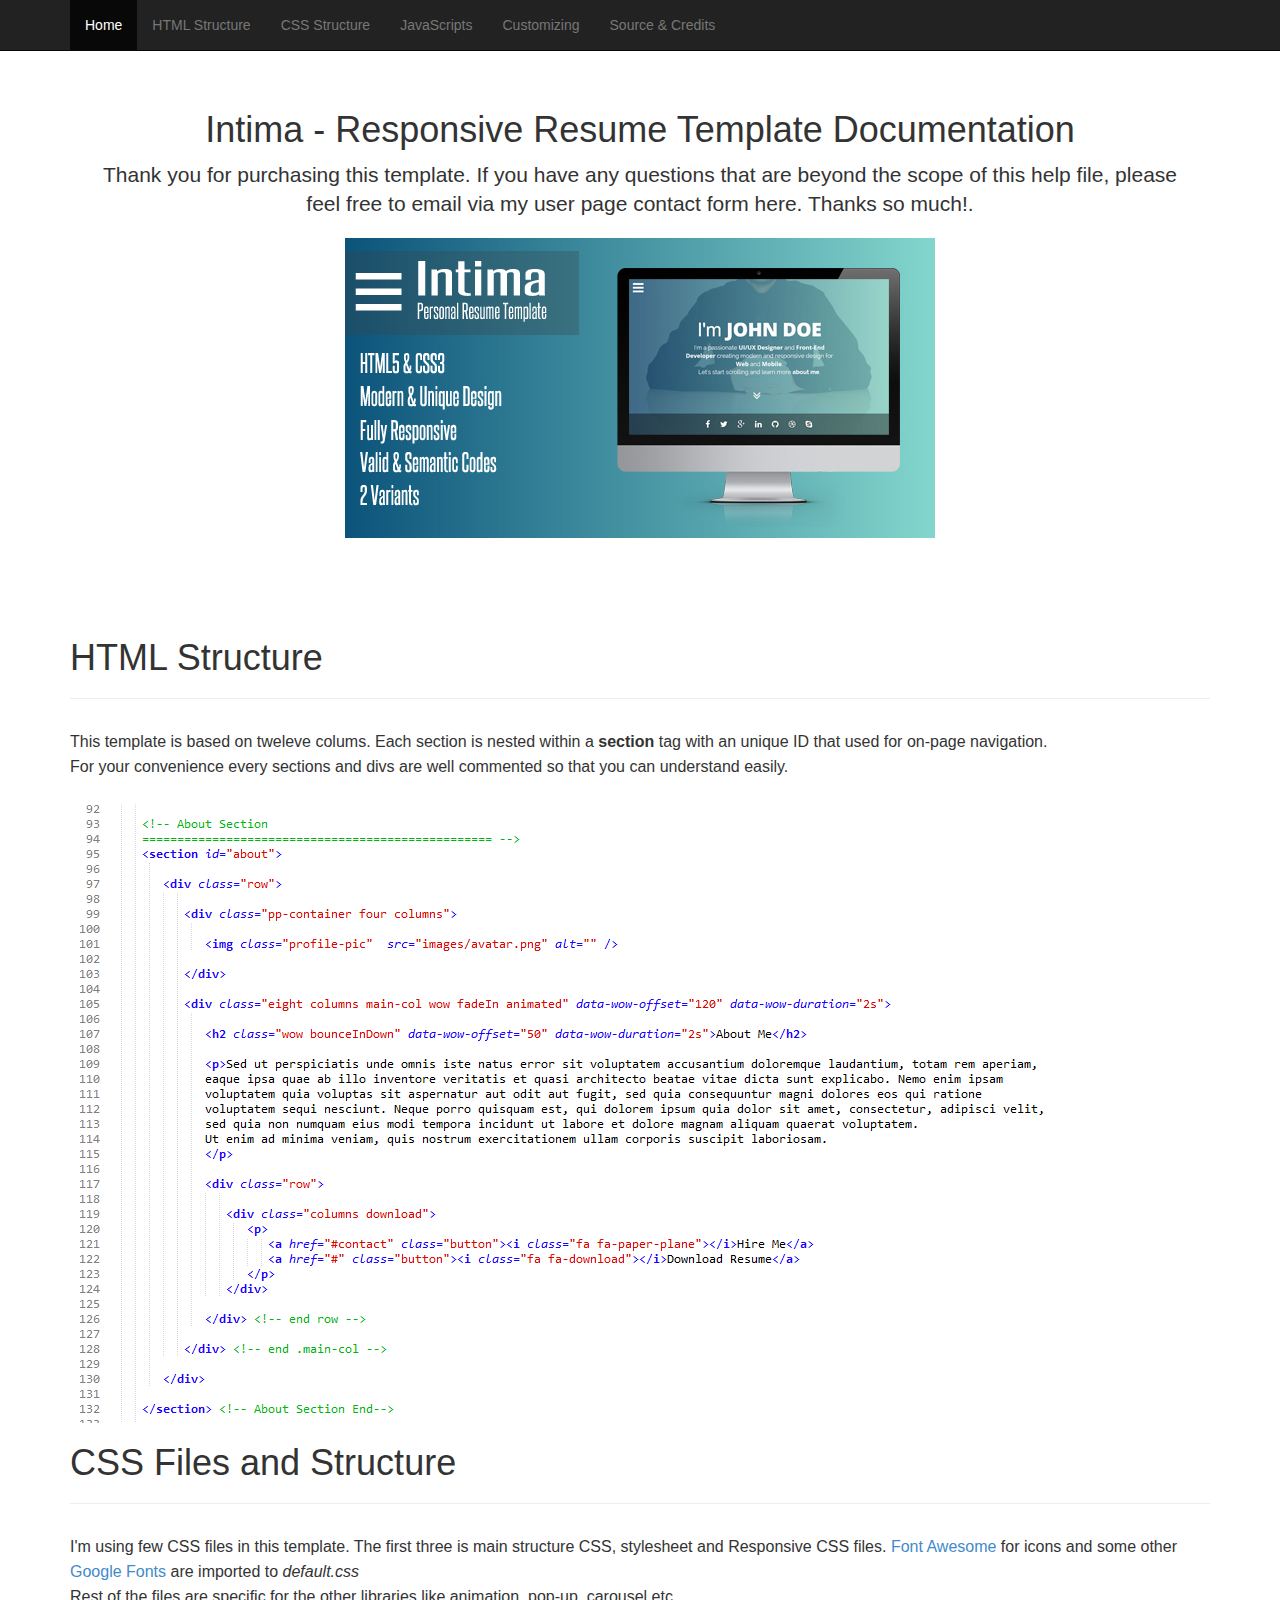
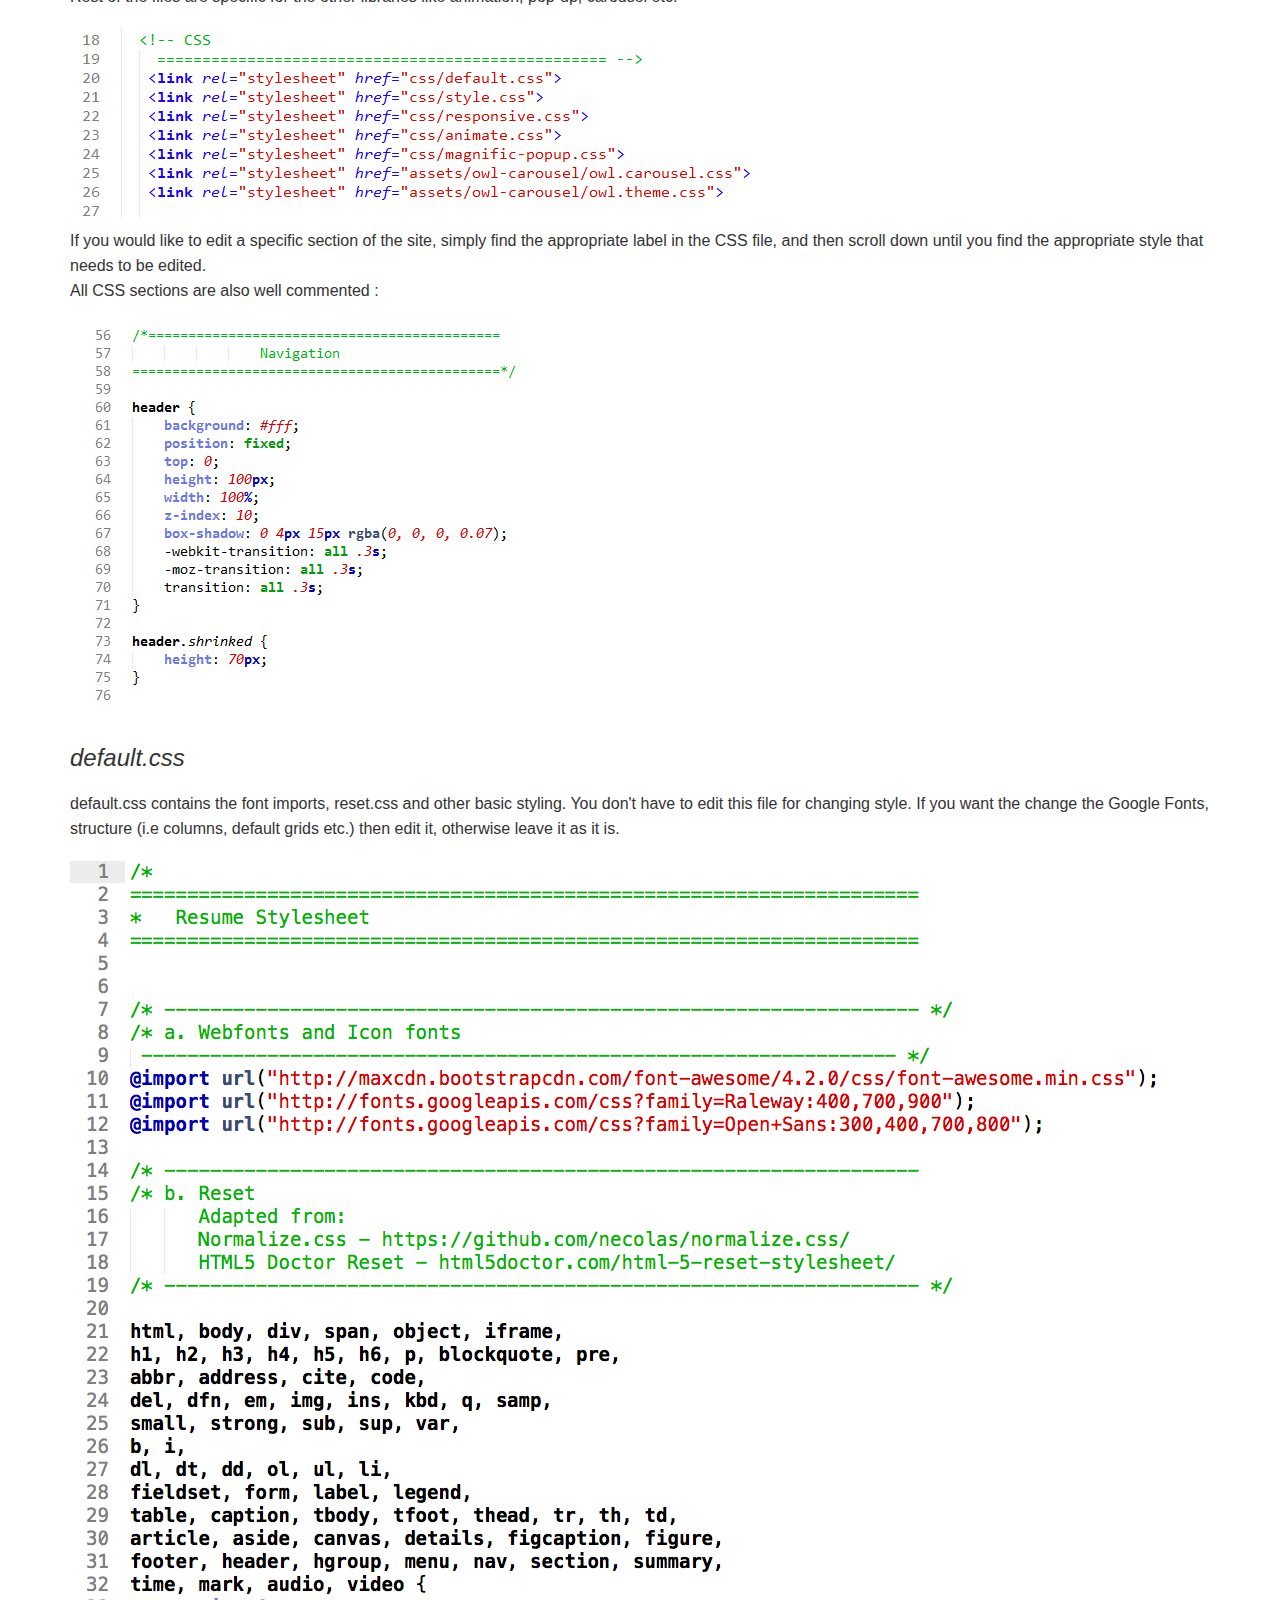
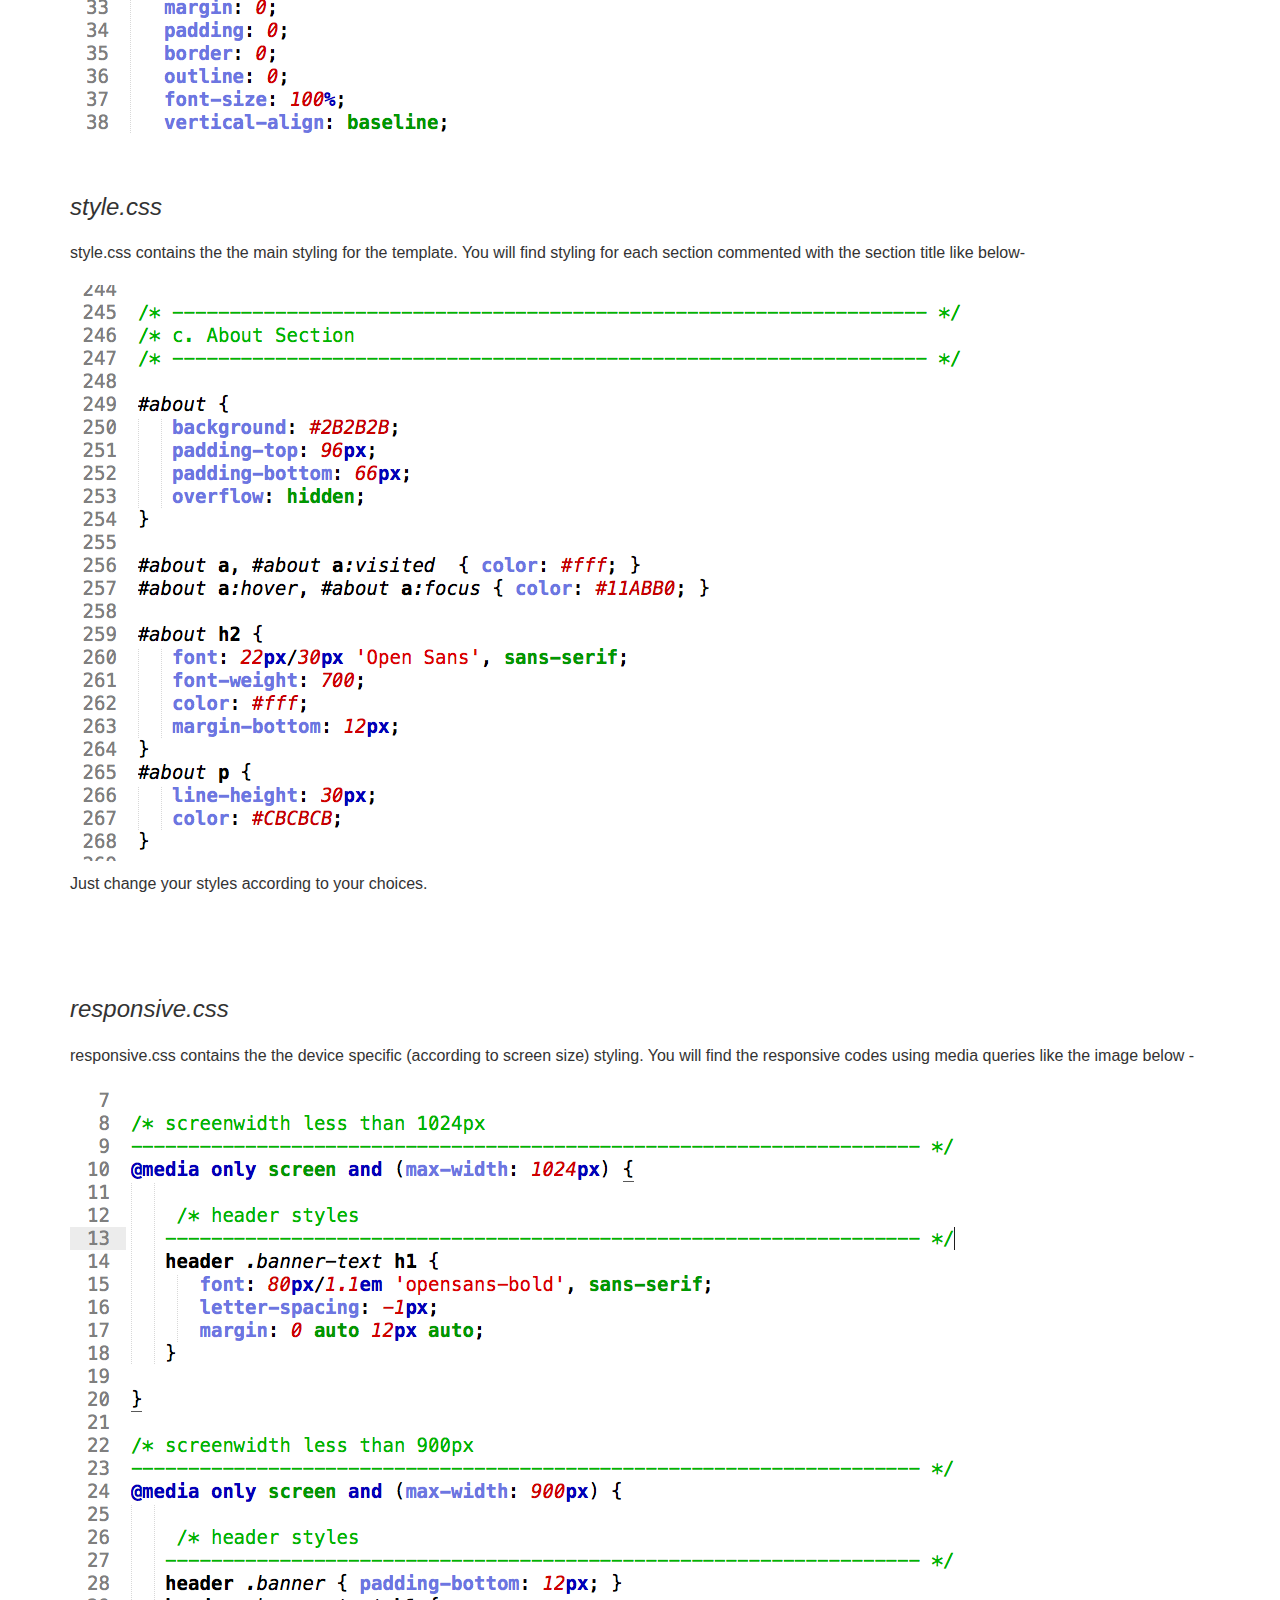
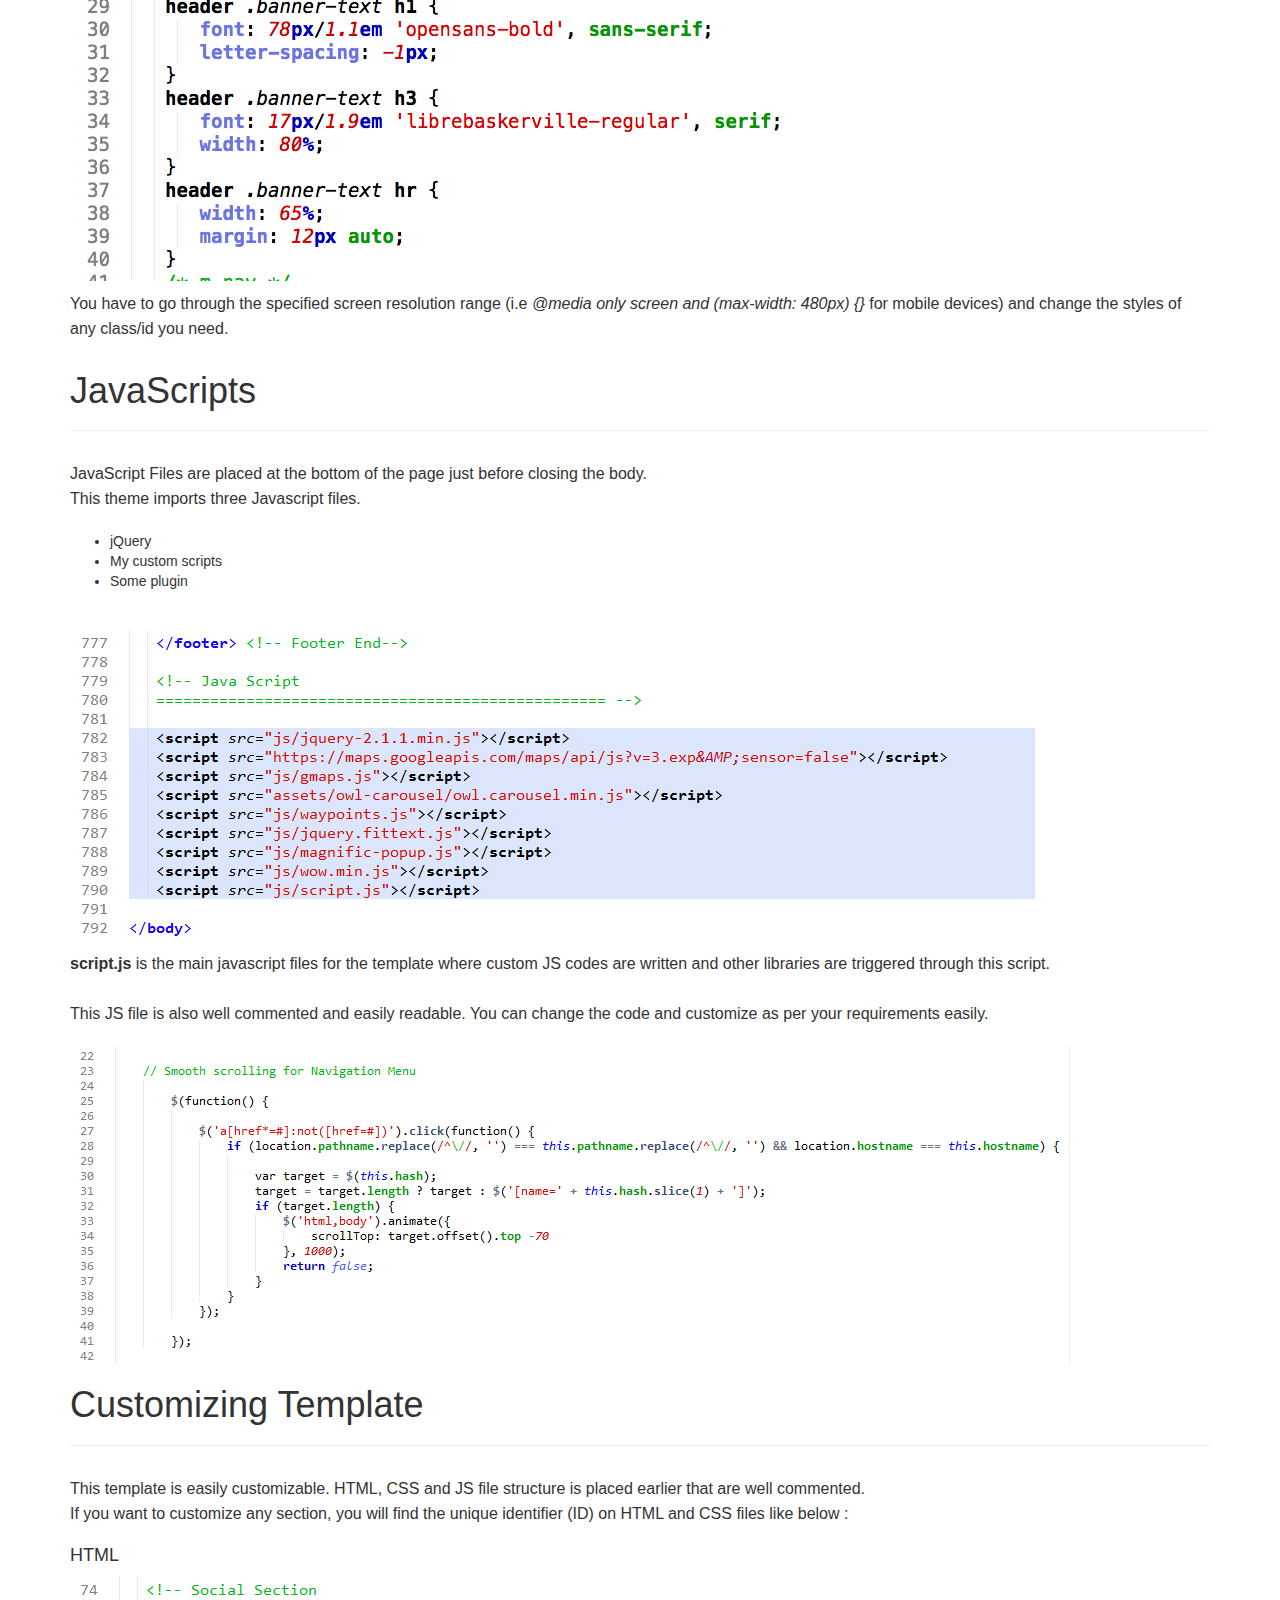
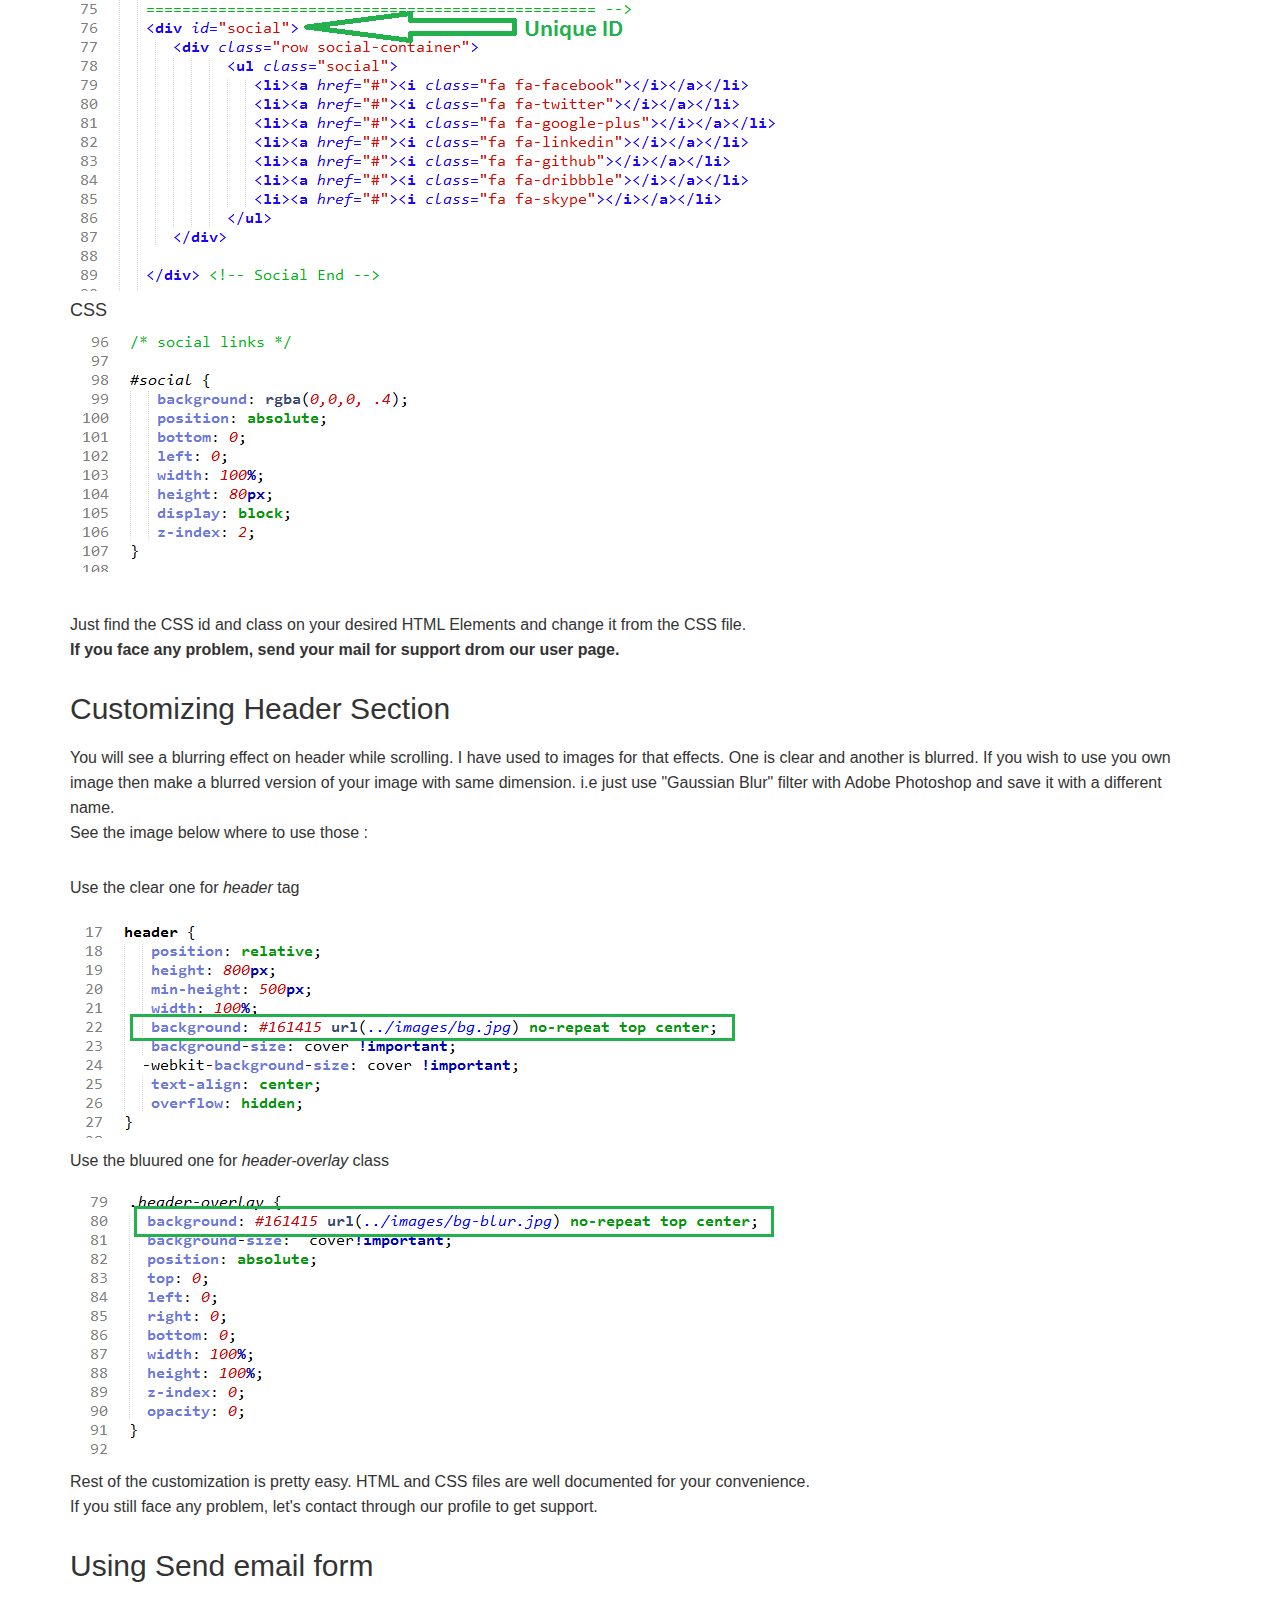
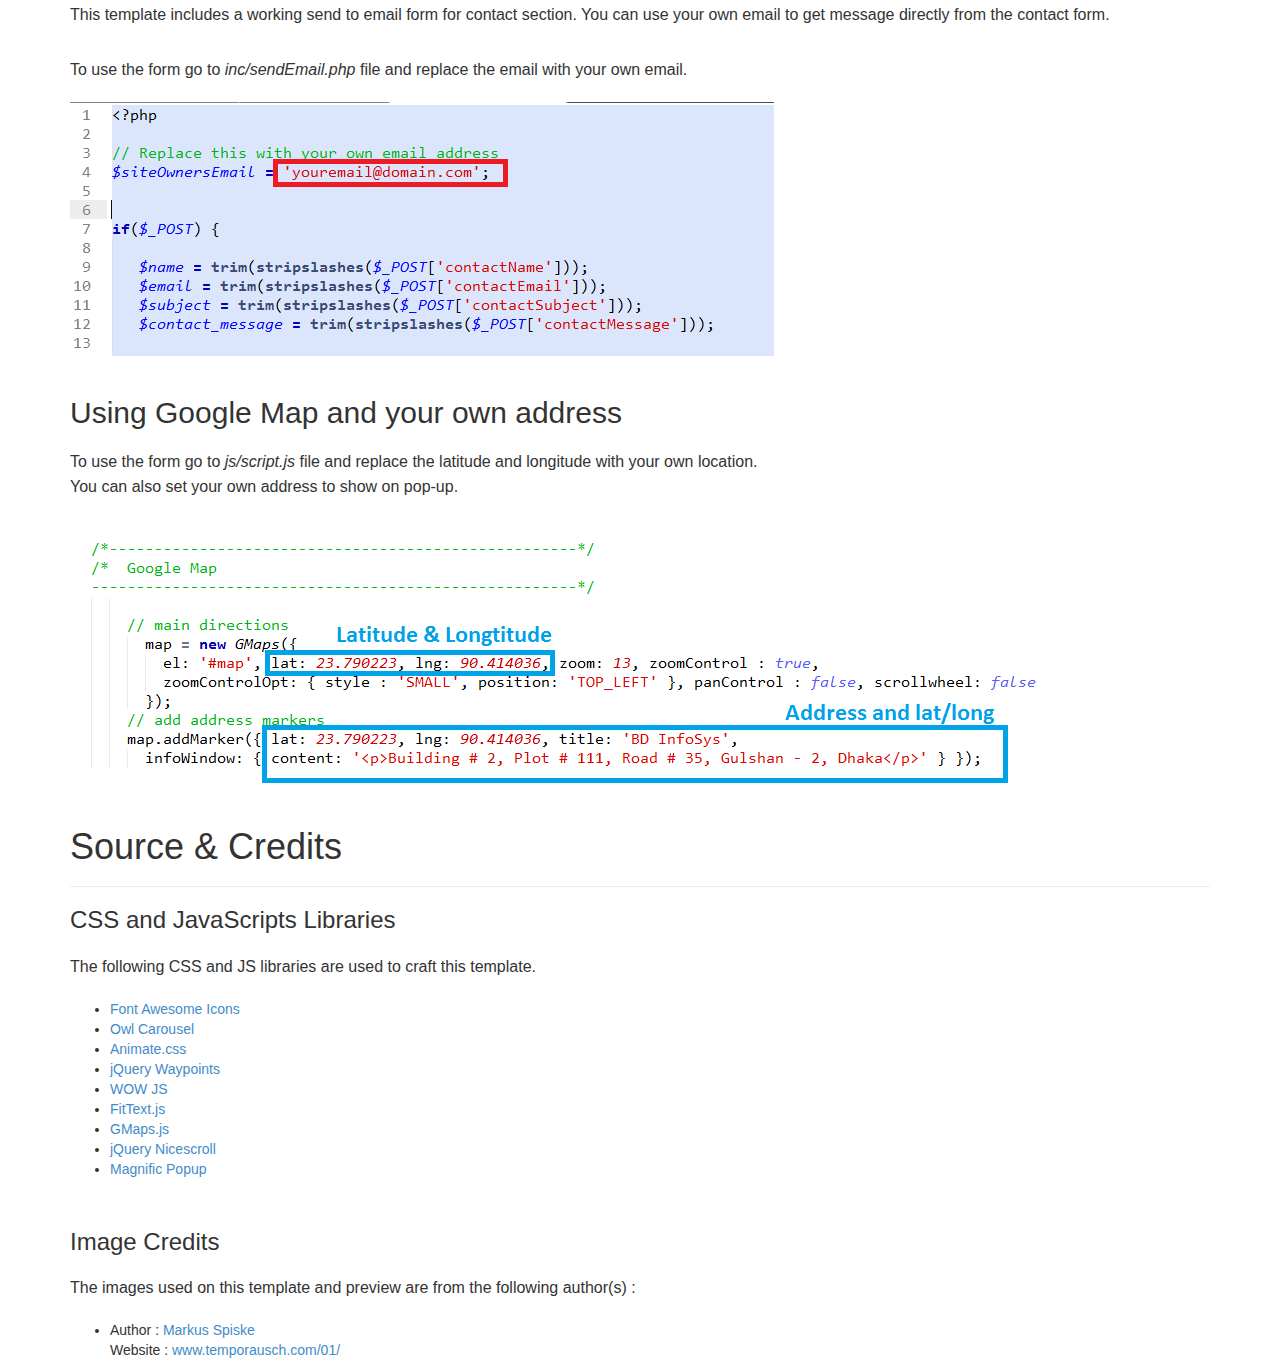
<file: intima/Documentation/index.html>
<!DOCTYPE html>
<html lang="en">
  <head>
    <meta charset="utf-8">
    <meta http-equiv="X-UA-Compatible" content="IE=edge">
    <meta name="viewport" content="width=device-width, initial-scale=1">
    <meta name="description" content="">
    <meta name="author" content="">
    <link rel="icon" href="favicon.ico">

    <title>Intima Resume Template Documentation</title>

    <!-- Bootstrap core CSS -->
    <link href="assets/css/bootstrap.min.css" rel="stylesheet">

    <!-- Custom styles for this template -->
    <link href="assets/css/style.css" rel="stylesheet">

    <!-- HTML5 shim and Respond.js IE8 support of HTML5 elements and media queries -->
    <!--[if lt IE 9]>
      <script src="https://oss.maxcdn.com/html5shiv/3.7.2/html5shiv.min.js"></script>
      <script src="https://oss.maxcdn.com/respond/1.4.2/respond.min.js"></script>
    <![endif]-->
  </head>

  <body>

    <div class="navbar navbar-inverse navbar-fixed-top" role="navigation">
      <div class="container">
        <div class="navbar-header">
          <button type="button" class="navbar-toggle" data-toggle="collapse" data-target=".navbar-collapse">
            <span class="sr-only">Toggle navigation</span>
            <span class="icon-bar"></span>
            <span class="icon-bar"></span>
            <span class="icon-bar"></span>
          </button>
          
        </div>
        <div class="collapse navbar-collapse">
          <ul class="nav navbar-nav">
            <li class="active"><a href="#home">Home</a></li>
            <li><a href="#html">HTML Structure</a></li>
            <li><a href="#css">CSS Structure</a></li>
            <li><a href="#js">JavaScripts</a></li>
            <li><a href="#customize">Customizing</a></li>
            <li><a href="#source">Source &amp; Credits</a></li>
          </ul>
        </div><!--/.nav-collapse -->
      </div>
    </div>

    <div class="container">

      <div id="home" class="starter-template">
        <h1>Intima - Responsive Resume Template Documentation</h1>
        <p class="lead">Thank you for purchasing this template. If you have any questions that are beyond the scope of this help file, please feel free to email via my user page contact form here. Thanks so much!.</p>

        <div class="row"><img src="assets/images/preview.jpg"></div> <br> <br>
        
      </div>


    <section id="html">
      <h1>HTML Structure</h1>
      <hr>

      <p>This template is based on tweleve colums. Each section is nested within a <b>section</b> tag with an unique ID that used for on-page navigation. <br>
        For your convenience every sections and divs are well commented so that you can understand easily.</p>

      <img src="assets/images/html-structure.png">
    </section> 

    <section id="css">
      <h1>CSS Files and Structure</h1>
      <hr>

      <p>I'm using few CSS files in this template. The first three is main structure CSS, stylesheet and Responsive CSS files.  <a href="http://www.fontawesome.io">Font Awesome </a> for icons and some other <a href="http://google.com/fonts">Google Fonts</a> are imported to <em>default.css</em> <br>
      Rest of the files are specific for the other libraries like animation, pop-up, carousel etc.</p>

      <img src="assets/images/css-structure.png">

      <p>If you would like to edit a specific section of the site, simply find the appropriate label in the CSS file, and then scroll down until you find the appropriate style that needs to be edited. <br>
        All CSS sections are also well commented :</p>

        <img src="assets/images/css2.png">
        <br>
        <br>

        <h3><em> default.css</em></h3>

        <p>default.css contains the font imports, reset.css and other basic styling. You don't have to edit this file for changing style. If you want the change the Google Fonts, structure (i.e columns, default grids etc.) then edit it, otherwise leave it as it is. </p>
        <img src="assets/images/default-css.png">     <br> <br> <br>   



        <h3><em> style.css</em></h3>

        <p>style.css contains the the main styling for the template. You will find styling for each section commented with the section title like below- </p>
        <img src="assets/images/style-css.png"> <br>

        <p>Just change your styles according to your choices.</p> <br> <br> <br>  

        <h3><em> responsive.css</em></h3>

        <p>responsive.css contains the the device specific (according to screen size) styling. You will find the responsive codes using media queries like the image below -  </p>
        <img src="assets/images/responsive-css.png"> <br>

        <p>You have to go through the specified screen resolution range (i.e <em>@media only screen and (max-width: 480px) {}</em> for mobile devices) and change the styles of any class/id you need.</p>


    </section> 

    <section id="js">
      <h1>JavaScripts</h1>
      <hr>

      <p>JavaScript Files are placed at the bottom of the page just before closing the body. <br>

      This theme imports three Javascript files.
      <ul>
        <li> jQuery</li>
        <li> My custom scripts</li>
        <li> Some plugin</li>
      </ul>

  </p>

      <img src="assets/images/js.png">

      <p><b>script.js</b> is the main javascript files for the template where custom JS codes are written and other libraries are triggered through this script. <br> <br>
        This JS file is also well commented and easily readable. You can change the code and customize as per your requirements easily.</p>

        <img src="assets/images/js2.png">

    </section> 


    <section id="customize">
      <h1>Customizing Template</h1>
      <hr>

      <p>This template is easily customizable. HTML, CSS and JS file structure is placed earlier that are well commented.

<br>
        If you want to customize any section, you will find the unique identifier (ID) on HTML and CSS files like below : 

        <h4>HTML</h4>

        <img src="assets/images/customize1.png">


        <h4>CSS</h4>

        <img src="assets/images/customize2.png">

      </p>

<p>Just find the CSS id and class on your desired HTML Elements and change it from the CSS file. <br>

<b>If you face any problem, send your mail for support drom our user page.</b></p>


<h2>Customizing Header Section</h2>

<p>You will see a blurring effect on header while scrolling. I have used to images for that effects. One is clear and another is blurred. If you wish to use you own image then make a blurred version of your image with same dimension. i.e just use "Gaussian Blur" filter with Adobe Photoshop and save it with a different name. <br> See the image below where to use those : </p>

<p>Use the clear one for <em>header</em> tag</p>

<img src="assets/images/header-1.png">

<p>Use the bluured one for <em>header-overlay</em> class</p>

<img src="assets/images/header-2.png">


<p>Rest of the customization is pretty easy. HTML and CSS files are well documented for your convenience. <br> If you still face any problem, let's contact through our profile to get support. </p>


<h2>Using Send email form</h2>

<p>This template includes a working send to email form for contact section. You can use your own email to get message directly from the contact form.</p>

<p>To use the form go to <em>inc/sendEmail.php</em> file and replace the email with your own email.</p>

<img src="assets/images/email-form.png"> <br> <br>


<h2>Using Google Map and your own address</h2>


<p>To use the form go to <em>js/script.js</em> file and replace the latitude and longitude with your own location. <br> You can also set your own address to show on pop-up.</p>

<img src="assets/images/google-map.png"> <br> <br>
</section> 

    <section id="source">
      <h1>Source &amp; Credits</h1>
      <hr>

      <h3>CSS and JavaScripts Libraries</h3>
<p>The following CSS and JS libraries are used to craft this template. </p>
      <ul>
        <li><a href="http://fontawesome.io">Font Awesome Icons</a></li>
        <li><a href="http://owlgraphic.com/owlcarousel/">Owl Carousel</a></li>
        <li><a href="http://daneden.me/animate">Animate.css</a></li>
        <li><a href="https://github.com/imakewebthings/jquery-waypoints/">jQuery Waypoints</a></li>
        <li><a href="http://mynameismatthieu.com/WOW/">WOW JS</a></li>
        <li><a href="http://sam.zoy.org/wtfpl/">FitText.js</a></li>
        <li><a href="http://hpneo.github.com/gmaps/">GMaps.js</a></li>
        <li><a href="https://github.com/inuyaksa/jquery.nicescroll">jQuery Nicescroll</a></li>
        <li><a href="http://bit.ly/magnific-popup#build=inline+image+retina+imagezoom+fastclick">Magnific Popup</a></li>
      </ul>

<br>

      <h3>Image Credits</h3>

      <p>The images used on this template and preview are from the following author(s) : </p>

      <ul>

        <li>
          Author : <a href="https://www.flickr.com/photos/125167502@N02/"> Markus Spiske </a> <br>
          Website :  <a href="http://temporausch.com/01/">www.temporausch.com/01/</a>
        </li> 

      </ul>


    </section> 

    </div><!-- /.container -->


    <!-- Bootstrap core JavaScript
    ================================================== -->
    <!-- Placed at the end of the document so the pages load faster -->
    <script src="assets/js/jquery.min.js"></script>
    <script src="assets/js/bootstrap.min.js"></script>
    <script src="assets/js/script.js"></script>
  </body>
</html>
</file>
<file: intima/Documentation/assets/css/style.css>
body {
  padding-top: 50px;
}
.starter-template {
  padding: 40px 15px;
  text-align: center;
}


.navbar-brand img {

	height: 42px;
	margin: -15px auto;
}

section p {
	font-size: 16px;
	line-height: 25px;
	padding: 10px 0;
}

footer {
	margin-top: 60px;
	padding: 10px;
	border-top: 1px solid #ddd;
}
</file>
